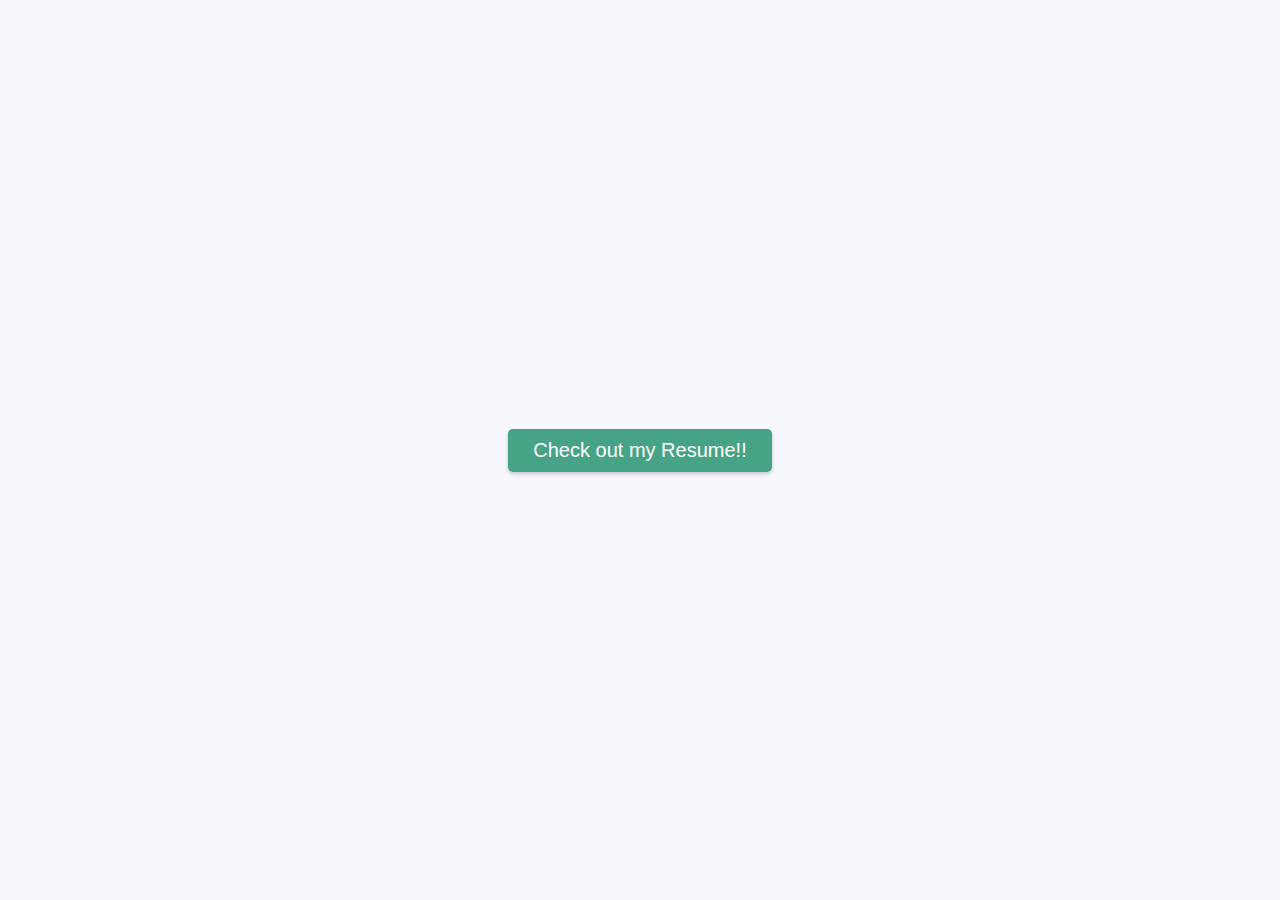
<file: pop up modal code/index.html>
<!DOCTYPE html>
<html lang="en">
<head>
    <meta charset="UTF-8">
    <meta http-equiv="X-UA-Compatible" content="IE=edge">
    <meta name="viewport" content="width=device-width, initial-scale=1.0">
    <link rel="stylesheet" href="style1.css">
    <script defer src="script2.js"></script>
    <title>Document</title>
</head>
<body>
    <button id="open">Check out my Resume!!</button>
    <div class="modal-container" id="modal_container">
      <div class="modal">
        <h1>Resume</h1>
      <p>
        Lorem ipsum dolor sit amet, consectetur adipisicing elit. Officiis veritatis corrupti optio! Eaque perspiciatis ut itaque ex excepturi distinctio obcaecati dignissimos sapiente deserunt. Natus sapiente at incidunt nesciunt doloremque dolorem!
      </p>
  <button id="close">Close</button>
</div>
</div>
</body>
</html>
</file>
<file: pop up modal code/style1.css>
* {
    box-sizing: border-box;
}

body {
    font-family: sans-serif;
    background-color: #f7f8fd;
    display: flex;
    align-items: center;
    justify-content: center;
    min-height: 100vh;
    margin: 0;
}

button {
    background-color: #47a386;
    border: 0;
    border-radius: 5px;
    box-shadow: 0 2px 4px rgba(0, 0, 0, 0.2);
    color: #fff;
    padding: 10px 25px;
    font-size: 20px;
}

.modal-container {
    background-color: rgba(0, 0, 0, 0.3);
    position: fixed;
    display: flex;
    align-items: center;
    justify-content: center;
    top: 0;
    left: 0;
    height: 100vh;
    width: 50vw;
    opacity: 0;
    pointer-events: none;
    transition: 0.3s ease;
}

.modal-container.show {
    pointer-events: auto;
    opacity: 1;
}

.modal {
    background-color: rgb(182, 16, 16);
    padding: 30px 50px;
    width: 600px;
    max-width: 100%;
    box-shadow: 0 2px 4px rgba(0, 0, 0, 0.3);
    border-radius: 5px;
    text-align: center;
}

.modal h1 {
    margin: 0;
}
.modal p {
    font-size: 20px;
    opacity: 1;
}
</file>
